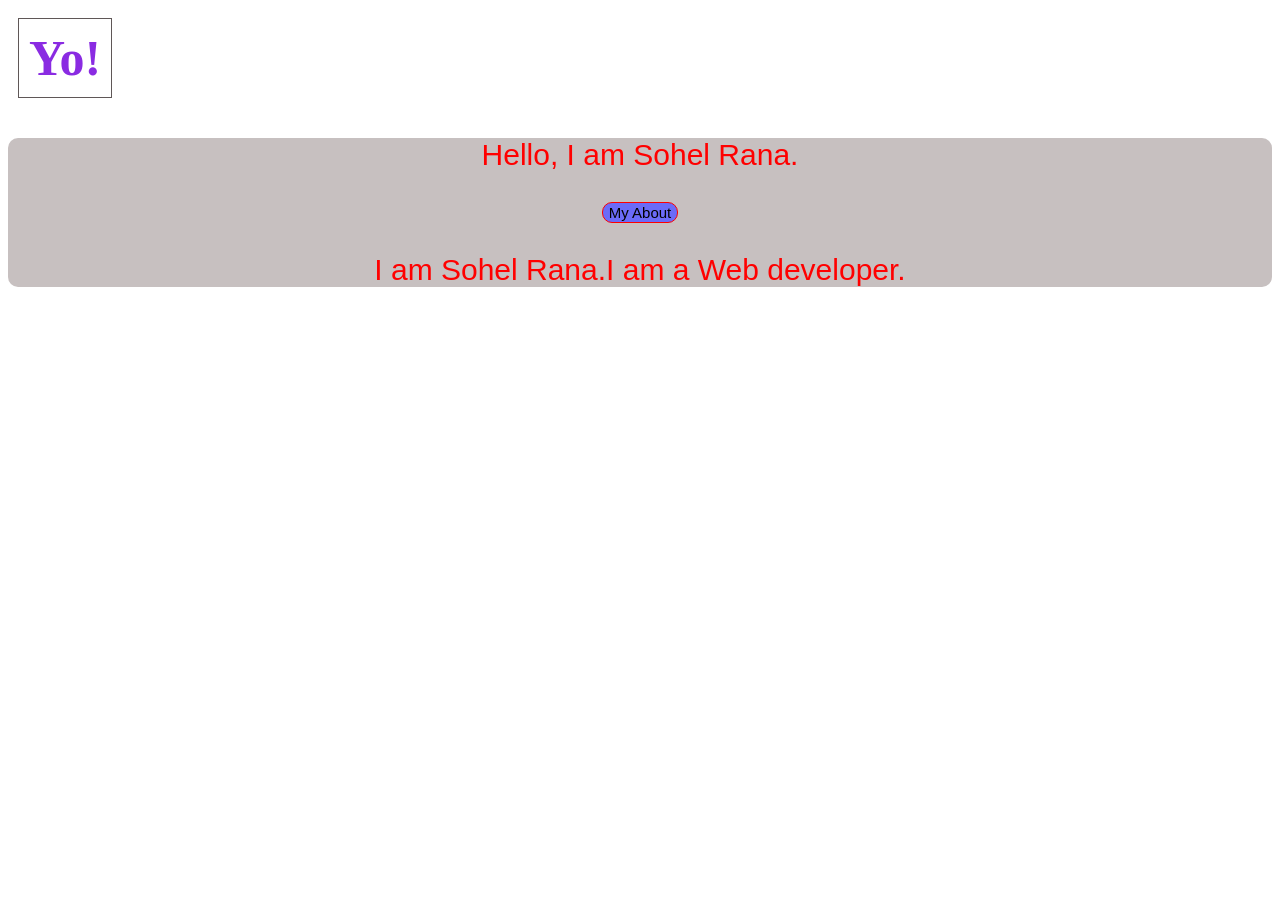
<file: index.html>
<!DOCTYPE html>
<html lang="en">

<head>
    <meta charset="UTF-8">
    <meta name="viewport" content="width=device-width, initial-scale=1.0">
    <title>Yo!</title>
    <link rel="stylesheet" href="style.css">

</head>

<body>
    <h1>Yo!</h1>
    <div id="parent">
        <p>Hello, I am Sohel Rana.</p>
        <button onclick="myFunction()">My About</button>
        <p id="myId"></p>
        <p>I am Sohel Rana.I am a Web developer.</p>
        <script src="script.js"></script>
    </div>
</body>

</html>
</file>
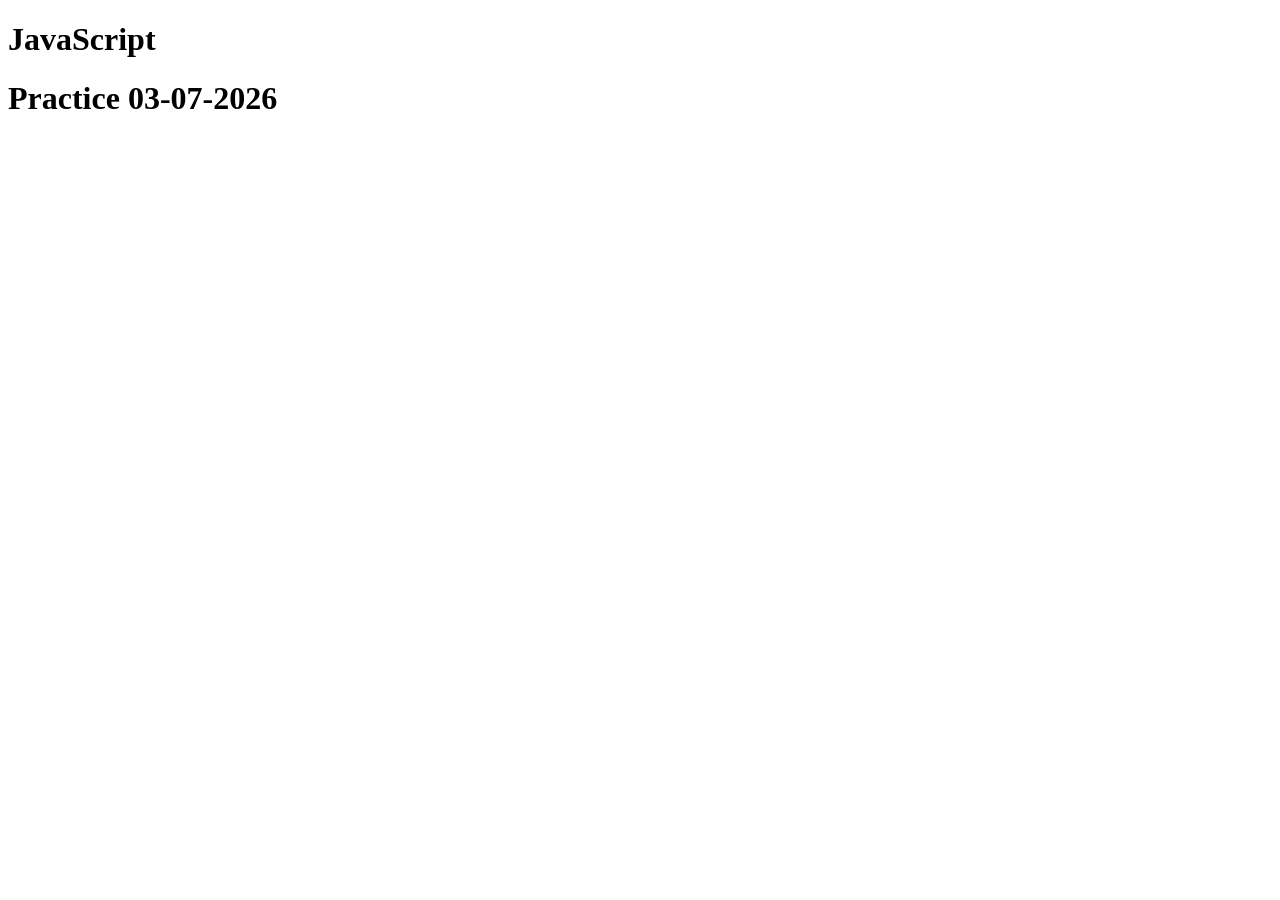
<file: practic1.html>
<!DOCTYPE html>
<html lang="en">
<head>
    <meta charset="UTF-8">
    <meta name="viewport" content="width=device-width, initial-scale=1.0">
    <title>Practice 1</title>
</head>
<body>
    <h1>JavaScript</h1>
    <h1>Practice 03-07-2026</h1>
    <script src="practic1.js"></script>
</body>
</html>
</file>
<file: style.css>
#parent{
    text-align: center;
    background-color: rgb(199, 192, 192);
    box-sizing:border-box;
    border-radius: 10px;
    box-shadow: 1px black 1;
}
h1{
    display: inline-block;
    color: blueviolet;
    font-size: 50px;
    padding:10px;
    margin: 10px;
    border: 1px rgb(95, 87, 87) solid;
}
p{
    font-size: 30px;
    font-family: Impact, Haettenschweiler, 'Arial Narrow Bold', sans-serif;
    color:red;
}
button{
    background-color: rgb(107, 107, 248);
    border-radius: 10px;
    border: 1px red solid;
    font-size: 15px;
}
#myId{
    font-family: 'Franklin Gothic Medium', 'Arial Narrow', Arial, sans-serif;
    font-size: 20px;
    color:rgb(0, 0, 0);

}
</file>
